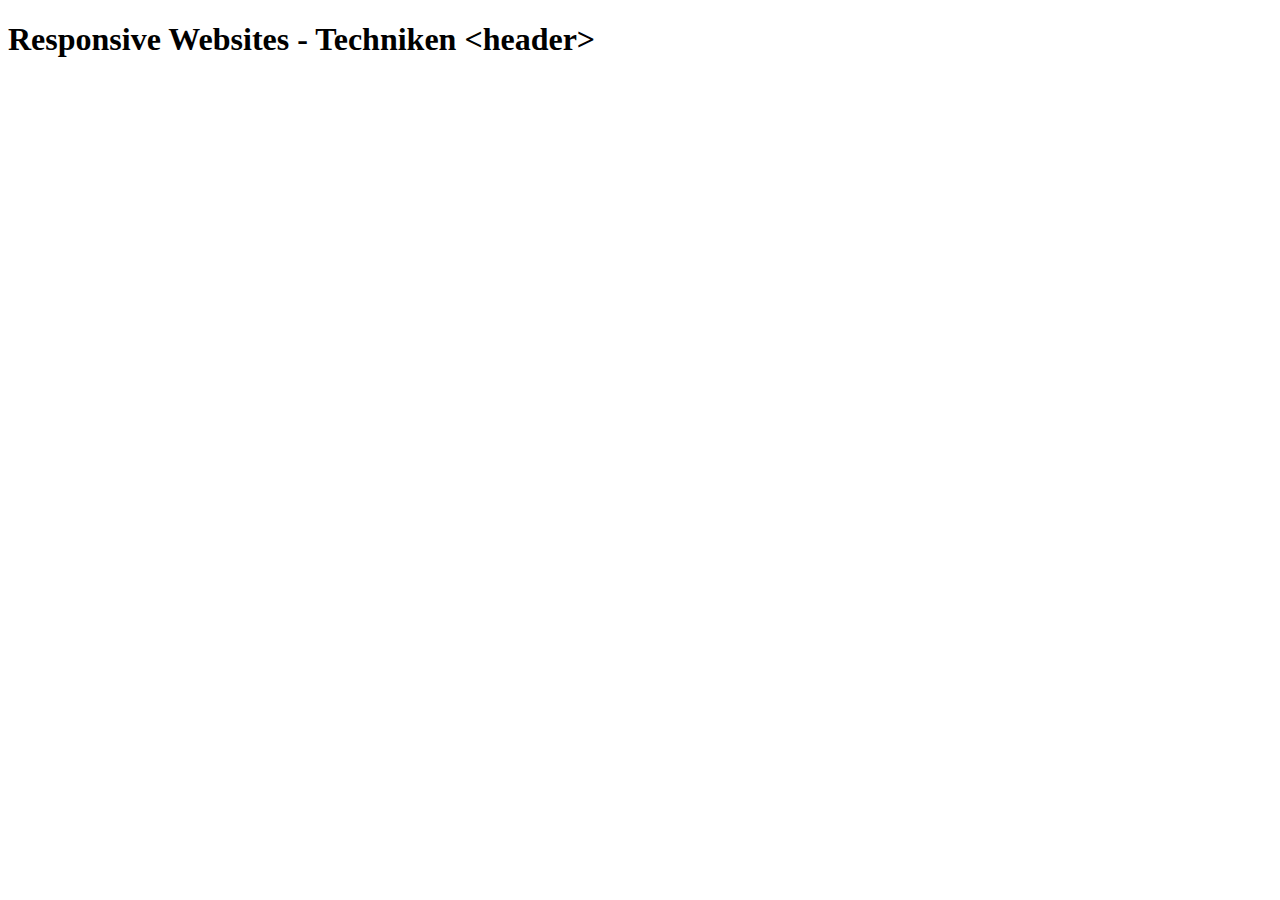
<file: WebContent/webside.html>
<!DOCTYPE html>
<html>
<head>
 <meta charset="utf-8">
    <meta name="viewport" content="width=device-width, initial-scale=1.0">
    <title>
        Responsive Websites - Techniken
    </title>
</head>
<body>
 <header>
        <h1>
            Responsive Websites - Techniken &lt;header&gt;
        </h1> 
    </header>
</body>
</html>
</file>
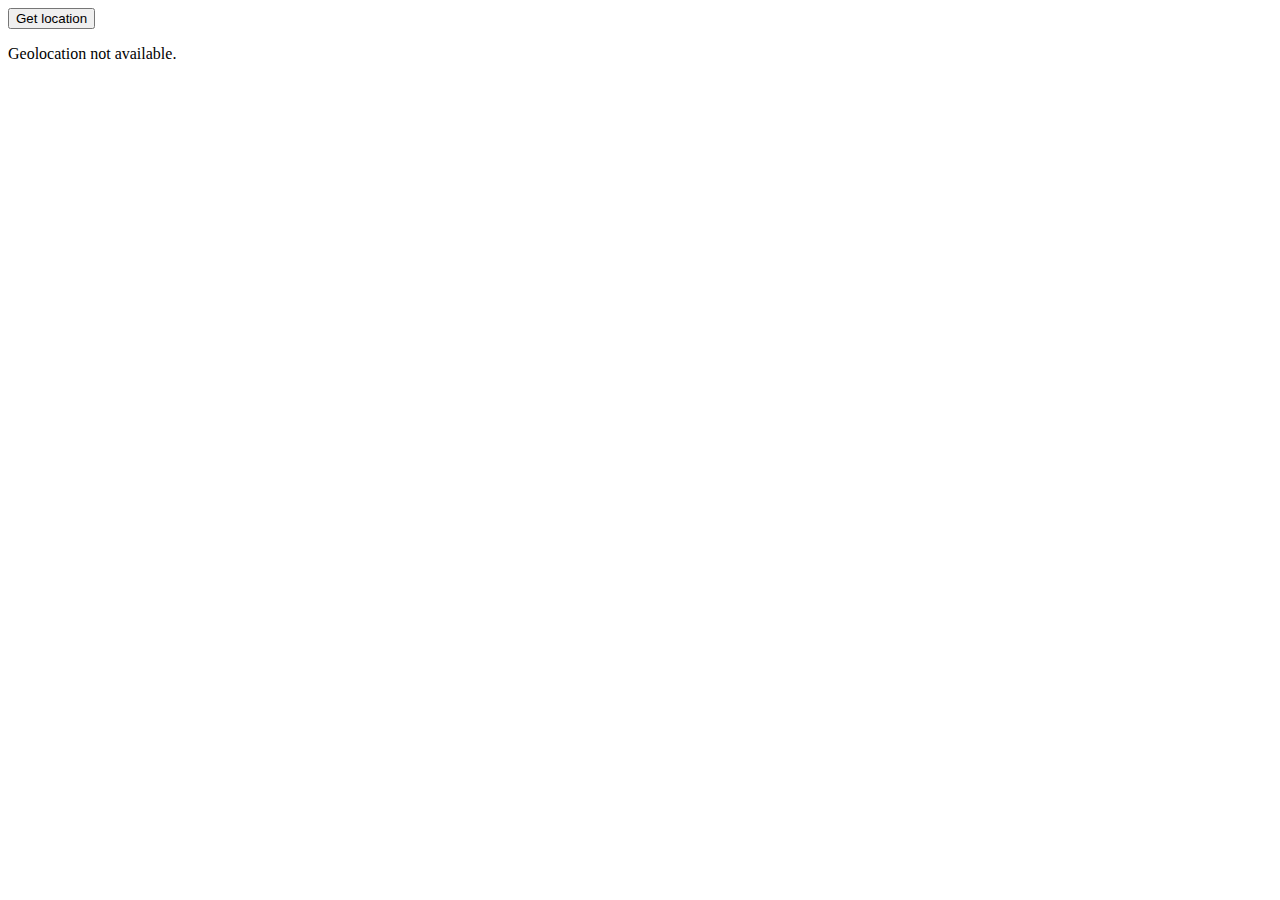
<file: Webseite/geo.html>
<!DOCTYPE html>
<html lang="de">

<head>
	<meta charset="utf-8">
	<title>Geolocation</title>
</head>

<body>

<button onclick="getLocation()">Get location</button>
<p id="geoloc">Geolocation not available.</p>

<script>
var x = document.getElementById("geoloc");
function getLocation() {
    if (navigator.geolocation) {
        navigator.geolocation.getCurrentPosition(showPosition, showError);
    } else { 
        x.innerHTML = "Geolocation is not supported by this browser.";
    }
}
function showPosition(position) {
    x.innerHTML = "Latitude: " + position.coords.latitude + 
    "<br>Longitude: " + position.coords.longitude;	
}
function showError(error) {
    switch(error.code) {
        case error.PERMISSION_DENIED:
            x.innerHTML = "User denied the request for Geolocation."
            break;
        case error.POSITION_UNAVAILABLE:
            x.innerHTML = "Location information is unavailable."
            break;
        case error.TIMEOUT:
            x.innerHTML = "The request to get user location timed out."
            break;
        case error.UNKNOWN_ERROR:
            x.innerHTML = "An unknown error occurred."
            break;
    }
}
</script>

</body>
</html>
</file>
